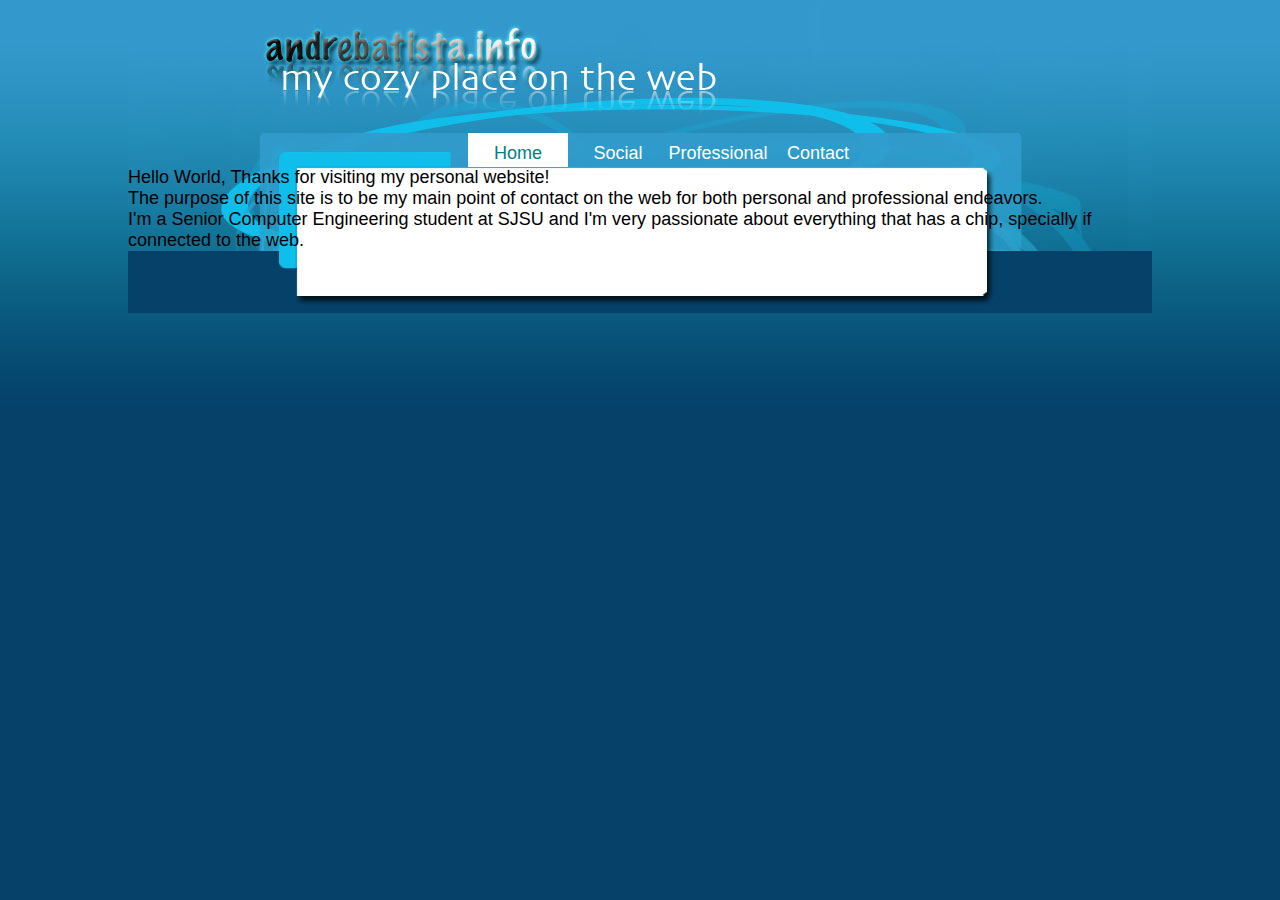
<file: oldIndex.html>
<!DOCTYPE html PUBLIC "-//W3C//DTD HTML 4.01//EN"
   "http://www.w3.org/TR/html4/strict.dtd">

<html lang="en">
<head>
	<meta http-equiv="Content-Type" content="text/html; charset=utf-8">
	<title>Andre Batista's Homepage</title>
	<meta name="generator" content="TextMate http://macromates.com/">
	<meta name="author" content="Andre Batista">
	<!-- Date: 2009-11-24 -->
	<link rel="stylesheet" href="style.css" type="text/css" media="screen" title="no title" charset="utf-8">
	<link rel="icon" type="image/png" href="images/abinfo_favicon.png">
</head>
<body>
	<div id="main_wrapper">
		<div id="header">&#160;</div>
		<div id="content_wrapper">
			<div id="menu_wrapper">
				<div class=" first">&#160;</div>
				<div class="menu_item active">Home</div>
				<div class="menu_item">Social</div>
				<div class="menu_item">Professional</div>
				<div class="menu_item last">Contact</div>
			</div>
			<div id="content_area_wrapper">
				<div id="content_area">
					<p>Hello World, Thanks for visiting my personal website!</p>
					<p>The purpose of this site is to be my main point of contact on the web for both personal and professional endeavors.</p>
					<p>I'm a Senior Computer Engineering student at SJSU and I'm very passionate about everything that has a chip, specially if connected to the web.</p>
		    		<!-- <div id="main_banner">
		    								<div>
		    									Energetic and dependable professional with industry and academic experience in programming and digital design. Currently seeking a Software Engineering position to engage  in solving business problems with cutting edge technology. Reliable, results-oriented with ability to work under stress in a fast paced environment, team player.
		    								</div>
		    							</div> -->
					<!-- <div id="text_area">
											<div class="left">Lorem ipsum dolor sit amet, consectetur adipisicing elit, sed do eiusmod tempor incididunt ut labore et dolore magna aliqua. Ut enim ad minim veniam, quis nostrud exercitation ullamco laboris nisi ut aliquip ex ea commodo consequat. Duis aute irure dolor in reprehenderit in voluptate velit esse cillum dolore eu fugiat nulla pariatur. Excepteur sint occaecat cupidatat non proident, sunt in culpa qui officia deserunt mollit anim id est laborum.</div>
											<div class="right">Lorem ipsum dolor sit amet, consectetur adipisicing elit, sed do eiusmod tempor incididunt ut labore et dolore magna aliqua. Ut enim ad minim veniam, quis nostrud exercitation ullamco laboris nisi ut aliquip ex ea commodo consequat. Duis aute irure dolor in reprehenderit in voluptate velit esse cillum dolore eu fugiat nulla pariatur. Excepteur sint occaecat cupidatat non proident, sunt in culpa qui officia deserunt mollit anim id est laborum.</div>
										</div> -->
				</div>
			</div>
		</div>
		<div id="footer">&#160;</div>
	</div>
</body>
</html>
</file>
<file: style.css>
*{
	margin:0;
	padding:0;
	border:0;
}

html,body {
	background:#064169 url(images/main_gradient_slice.jpg) repeat-x;
	font-family: Arial, "MS Trebuchet", sans-serif;
	font-size:18px;
}

#main_wrapper{
	margin: 0 auto;
	width:1024px;
}
	#header{
		background: url(images/header.jpg);
		height:133px;
		border:none;
		margin:0;
	}
		#social_links_div{
			text-align:right;
			margin-right:161px;
		}
			#social_links_div img{
				padding-top:30px;
				cursor:pointer;
			}
	
	#menu_wrapper{
		background: url(images/menu.jpg);
		height:34px;
		overflow:hidden;
		
	}
		#menu_wrapper .menu_item{
			color:white;
			float: left;
			border: none;
			height: 34px;
			padding-top:10px;	
			text-align:center;
			width:100px;
			
		}
		
		#menu_wrapper .first{
			padding-left:240px;
			float:left;
			width:100px;
			
		}
		#menu_wrapper .active,#menu_wrapper .menu_item:hover{
			background-color:white;
			color:Teal;
			cursor: pointer;
		}
	
	#content_area_wrapper{
		background: url(images/body_bg_slice.jpg) repeat-y;
	}
		#content_area{
			background: url(images/main_content_top.jpg) repeat-x;
		}
			#main_banner{
				background: url(images/main_banner.jpg) no-repeat center center;
				width:662px;
				height:338px;
				margin: 0 auto;
				
			}
			#main_banner div{
				color:white;
				padding-left:47px;
				padding-right:164px;
				padding-top:105px;
			}
			#text_area{
				overflow:hidden;
				width:662px;
				margin:0 auto;
				padding:14px;
			}
				#contentList{
					padding:0 20px 20px 20px;
				}
				#text_area .left{
					width:50%;
					float:left;
				}
				#text_area .left{
					width:50%;
					float:right;				
				}
						
	#footer2{
		background: url(images/footer.jpg);
		height:62px;
	}
	
	#footer{
		background: url(images/footer.jpg);
		height:62px;
	}
	
	#contact_table input,textarea{
		-moz-border-radius: 3%;
		border: 2px solid gray;
	}
	
	#contact_table input{
		height:20px;
	}
	
	#contact_table label{
		width:100px;
	}
	
	#contact_table .contact_label{
		text-align:right;
		padding:5px;
	}
	
	#contact_table tr{
	
	}
	
	.required{
		color:Teal;
	}
	
	#bottomLinks{
		text-align:center;
		color:white;
	}
	
	#bottomLinks a:visited{
		color:white;
		font-size:10px;
	}
</file>
